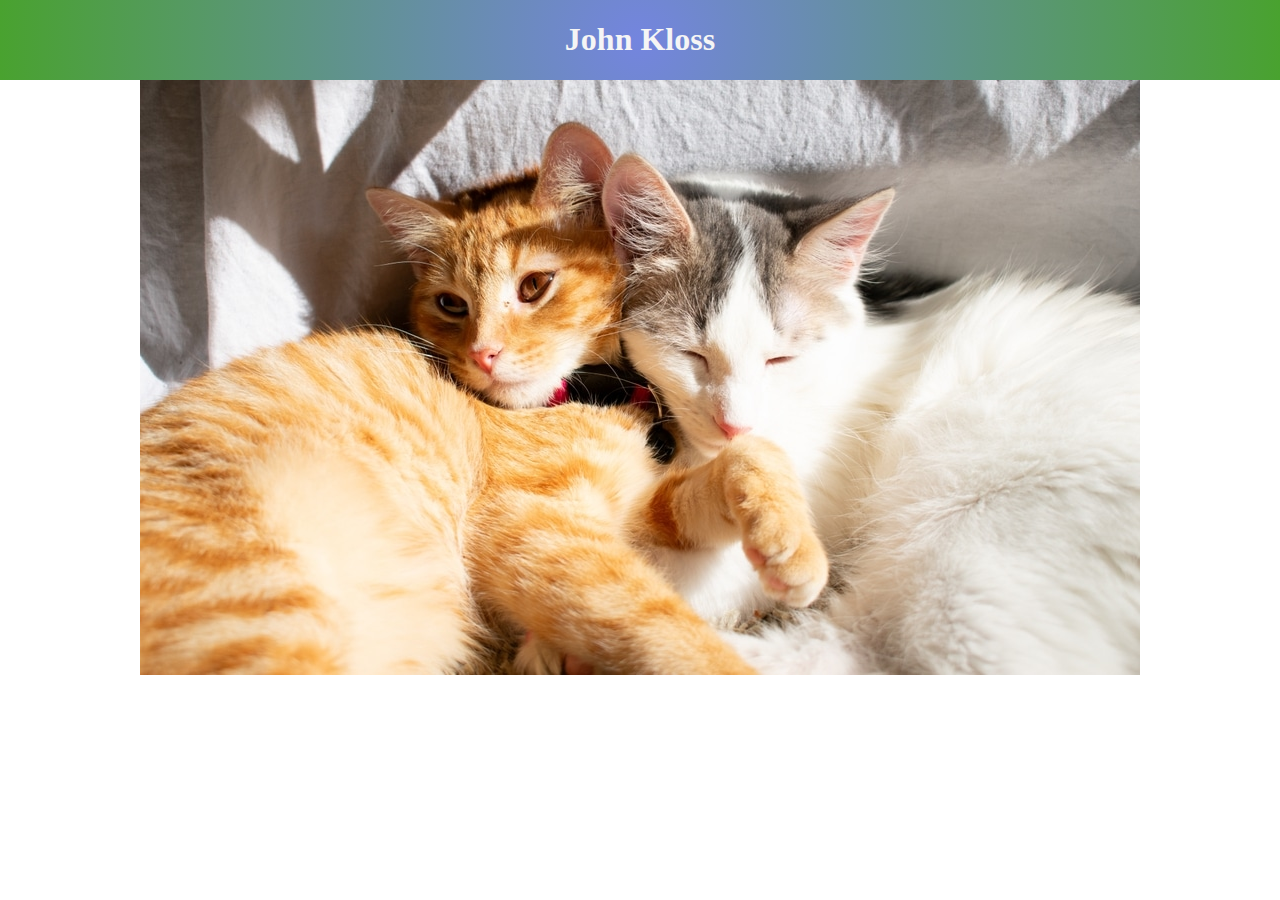
<file: index.html>
<!DOCTYPE html>
<html lang="en">
<head>
    <meta charset="UTF-8">
    <meta name="viewport" content="width=device-width, initial-scale=1.0">
    <title>John Kloss</title>
    <link rel="stylesheet" type="text/css" href="css/styles.css">
</head>
<body>
    <header><h1>John Kloss</h1></header>
    <img src="images/cats.jpg" alt="Two cats cuddling">
</body>
</html>
</file>
<file: css/styles.css>
body {
    display: flex;
    justify-content: center;
    align-items: center;
}

header {
    position: absolute;
    top: 0;
    width: 100vw;
    margin-bottom: 10em;
    background: rgb(116,133,223);
    background: radial-gradient(circle, rgba(116,133,223,1) 0%, rgba(73,162,47,1) 100%); 
}

h1 {
    color: whitesmoke;
    text-align: center;
}
</file>
